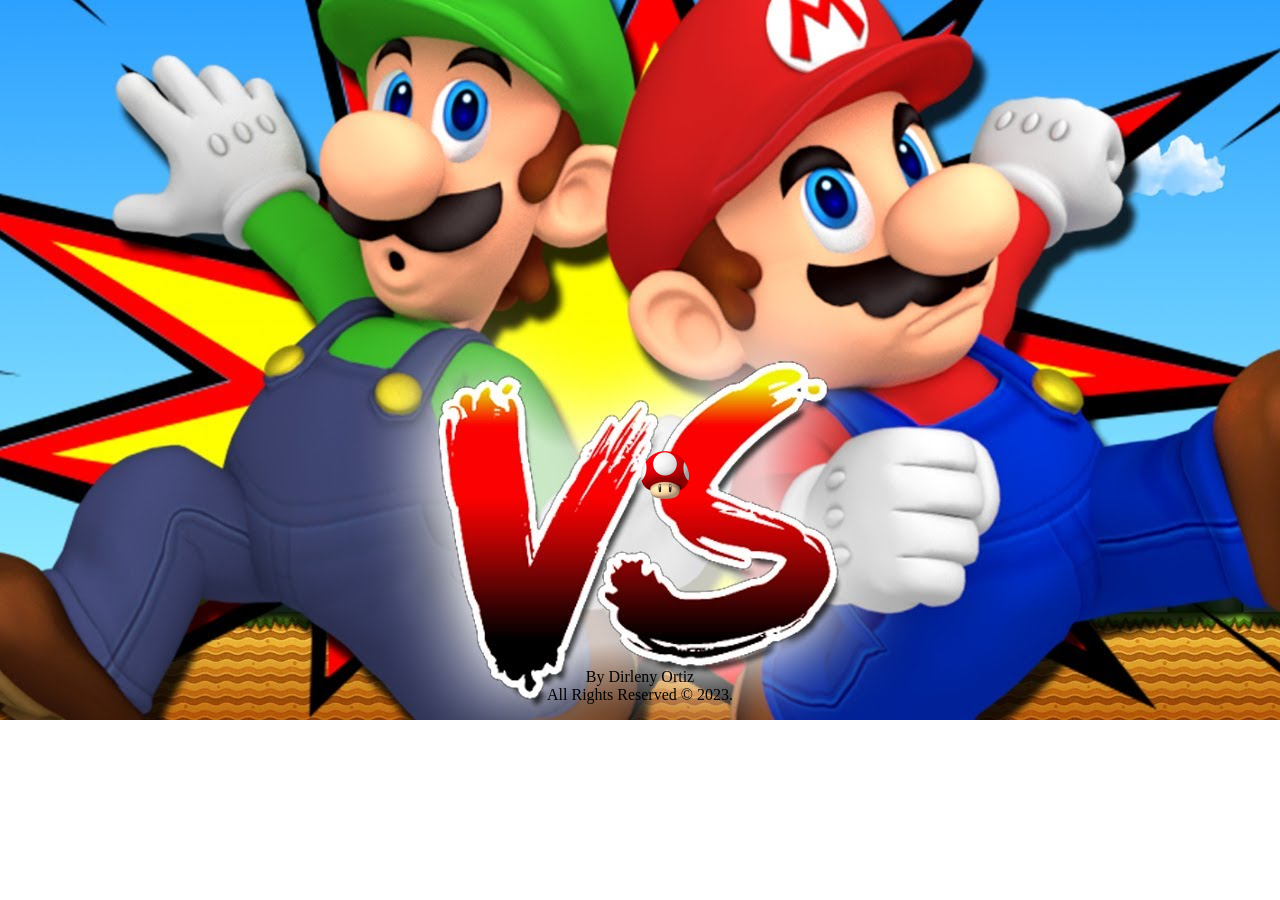
<file: index.html>
<!DOCTYPE html>
<html lang="en">
<head>
    <meta charset="UTF-8">
    <meta http-equiv="X-UA-Compatible" content="IE=edge">
    <meta name="viewport" content="width=device-width, initial-scale=1.0">
    <title>Juego de prueba</title>
    <link rel="stylesheet" href="style.css">
     
        
    </script>
</head>
<body class="cuerpo1">
    <div class="contenedor">
        <a href="juego.html">
            <img src="hongo-mario-bros-png.png" class="hongo">
        </a>    
    </div>
   

</body>

<footer>
    <center>
        <div>
        <p>
           By Dirleny Ortiz 
        </p>
        All Rights Reserved &copy; 2023.
    </div>
    </center>
</footer>
</html>
</file>
<file: style.css>
*{
    padding: 0px;
    margin: 0px;
}
.cuerpo1{
    flex-wrap: wrap;
    display: flex;
    justify-content: center;
    align-items: center;
    background-image: url(mario.jpg);
    background-repeat: no-repeat;
    background-size: cover; 
    height: 200%;
    margin: 0%;
    min-width: 250px;
    min-height: 600px;
}
.cuerpo2{
    flex-wrap: wrap;
    margin: 0%;
    display: flex;
    justify-content: center;
    align-items: center;
    background-image: url(pantalla2mario.gif);
    background-repeat: no-repeat;
    background-size: cover; 
    min-width: 250px;
    min-height: 800px;
}
.contenedor{
    position: absolute;
    top: 50%;
    left: 50%;
    
}
.contenedor:hover {
    transform: scale(1.2);
    transition: all 0.3;
}
.contenedor img.hongo{
    position: absolute;
    left: 50%;
    top: 50%;
    height: auto;
    width: 50px;
    min-width: 50px;
    min-height: auto;   
}

.botonFin img.hongo2{
    position: absolute;
    width: 50px;
    height: 27px;
    bottom: 15px;
    display: flex;
    
}

.contenedor img.mario{
   position: absolute;
   width: 100%;
   height: 100%;
   min-width: 550px;
   min-height: 500px;
}



footer{
    margin-top: 10%;
    color: black;
    clear: both;
    position: absolute;
    top: 60%;
}


.imagen_fondo{
    position: relative;
    width: auto;
    height: auto;
}

.mario{
    
  position: fixed;
  left: 200px;
  bottom: 29%;
  width: 300px;
  height: 350px; /* Ajusta la altura según tus necesidades */
  background-image: url('reeboot-mario.gif');
  background-size:contain;
  background-position: center;
  background-repeat: no-repeat;
  min-width: 300px;
   min-height: 350px;

}
    

.luigi{
    position: fixed;
    right: 220px;
    bottom: 29%;
    width: 350px;
    height: 358px; /* Ajusta la altura según tus necesidades */
    background-image: url('mario-reebooted-luigi.gif');
    background-size: contain;
    background-position: center;
    background-repeat: no-repeat;
    min-width: 300px;
    min-height: 350px;
    
}
.conten{
    display: flex;
    position: relative;
    justify-content: center;
    align-items: center;
    flex-wrap: wrap;
    text-align: center;
    margin-top: 5%;
    margin-right: 300px;
}

.conten img {
    max-width: 15%;
    height: auto;
}
.container{
    display: grid;
  grid-template-rows: 1fr auto;
  min-height: 100%;
  justify-content: end;
  position: fixed;
  bottom: 0;
  width: 100%;
  text-align: center;
}

.botonFin {
    position: absolute;
    font-family: Georgia, 'Times New Roman', Times, serif;
    left: 50%;
    top: 50%;
    height: auto;
    width: 50px;
    display: none;
    min-width: 50px;
    min-height: auto;  
}
.botonFin:hover {
    transform: scale(1.2);
    transition: all 0.3;
}

.jugador {
    background-color: rgb(231, 169, 75);
    position: absolute;
    width: 40%;
    height: 30px;
    top: 115px;
    left: 120px;
    min-width: 40px;
    min-height: 30px;
}
.vidaJugador {
    background-color: red;
    width: 100%;
    height: 100%;
}
.enemigo {
    background-color: rgb(231, 169, 75);
    position: absolute;
    width: 40%;
    height: 30px;
    top: 115px;
    right: 120px;
    min-width: 40px;
    min-height: 30px;
}
.vidaEnemigo {
    background-color: red;
    width: 100%;
    height: 100%;
}

.versus{
    display: flex;
    justify-content: center;
    align-items: center;
    margin-left: 650PX;
    margin-top: -100px;
    
}

.versus img{
    width: 200px;
}


/* @media (max-width:1000px){
    body{
        flex-direction: column;
        
    }
} */
</file>
